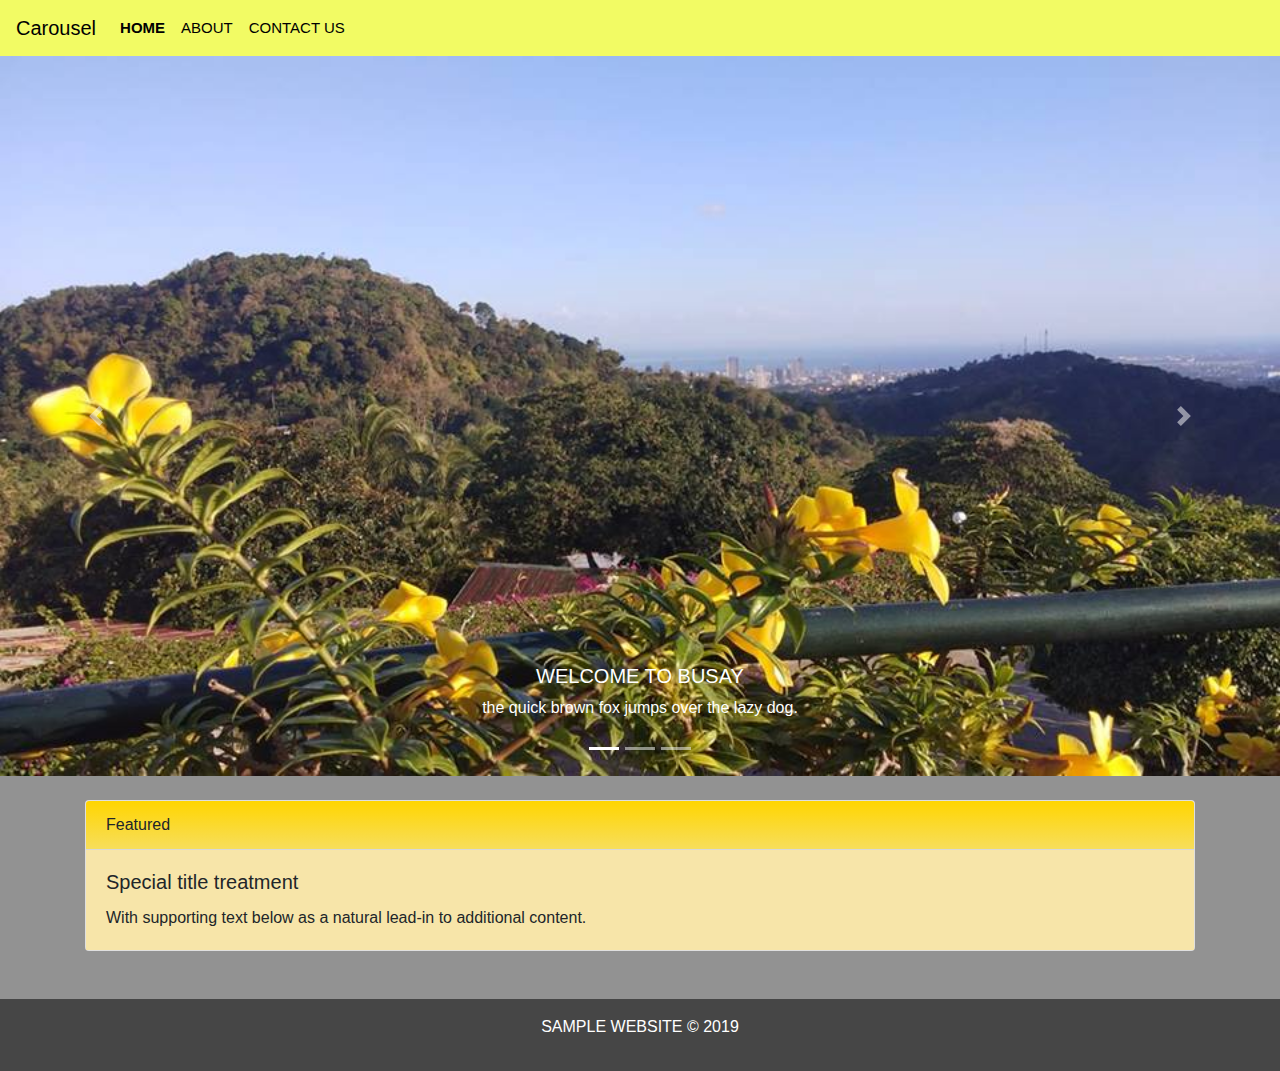
<file: secondProject/index.html>
<!DOCTYPE html>
<html>
<head>
	<title>Welcome to Home Page</title>
	<!-- FONTAWESOME -->
	<link rel="stylesheet" href="https://use.fontawesome.com/releases/v5.8.1/css/all.css"
	<!-- CSS -->
	<link rel="stylesheet" href="css/style.css">

	<link rel="stylesheet" href="https://stackpath.bootstrapcdn.com/bootstrap/4.3.1/css/bootstrap.min.css">
	<!-- JS -->
	<script src="https://code.jquery.com/jquery-3.3.1.slim.min.js"></script>
	<script src="https://cdnjs.cloudflare.com/ajax/libs/popper.js/1.14.7/umd/popper.min.js"></script>
	<script src="https://stackpath.bootstrapcdn.com/bootstrap/4.3.1/js/bootstrap.min.js"></script>
</head>
<body class="color">
<!-- NAV	 -->
<header>
	  <nav class="navbar navbar-expand-md  main-bg-color ">
	    <a class="navbar-brand text" href="#">Carousel</a>
	    <button class="navbar-toggler" type="button" data-toggle="collapse" data-target="#navbarCollapse" aria-controls="navbarCollapse" aria-expanded="false" aria-label="Toggle navigation">
	      <i class="fas fa-bars"></i>
	    </button>
	    <div class="collapse navbar-collapse" id="navbarCollapse">
	      <ul class="navbar-nav mr-auto">
	        <li class="nav-item current">
	          <a class="nav-link text" href="#" >HOME</a>
	        </li>
	        <li class="nav-item">
	          <a class="nav-link text" href="about.html">ABOUT</a>
	        </li>
	        <li class="nav-item">
	          <a class="nav-link text " href="contact.html">CONTACT US</a>
	        </li>
	      </ul>
	      
	    </div>
	  </nav>


<!-- CAROUSEL -->
	<div id="carouselExampleIndicators" class="carousel slide" data-ride="carousel">
		  <ol class="carousel-indicators">
		    <li data-target="#carouselExampleIndicators" data-slide-to="0" class="active"></li>
		    <li data-target="#carouselExampleIndicators" data-slide-to="1"></li>
		    <li data-target="#carouselExampleIndicators" data-slide-to="2"></li>
		  </ol>
		  <div class="carousel-inner">
		    <div class="carousel-item active">
		      <img class="d-block w-100" src="image/sun.jpg" alt="First slide" >
		      		<div class="carousel-caption d-none d-md-block">
					    <h5>WELCOME TO BUSAY</h5>
					    <p>the quick brown fox jumps over the lazy dog.</p>
					</div>
		    </div>
		    <div class="carousel-item">
		      <img class="d-block w-100" src="image/yua.jpg" alt="Second slide" >
		      		<div class="carousel-caption d-none d-md-block">
					    <h5>WELCOME TO BUSAY</h5>
					    <p>the quick brown fox jumps over the lazy dog.</p>
					</div>
		    </div>
		    <div class="carousel-item">
		      <img class="d-block w-100" src="image/vrains.png" alt="Third slide" >
		      		<div class="carousel-caption d-none d-md-block">
					    <h5>WELCOME TO BUSAY</h5>
					    <p>the quick brown fox jumps over the lazy dog.</p>
					</div>
		    </div>
		  </div>
		  <a class="carousel-control-prev" href="#carouselExampleIndicators" role="button" data-slide="prev">
		    <span class="carousel-control-prev-icon" aria-hidden="true"></span>
		    <span class="sr-only">Previous</span>
		  </a>
		  <a class="carousel-control-next" href="#carouselExampleIndicators" role="button" data-slide="next">
		    <span class="carousel-control-next-icon" aria-hidden="true"></span>
		    <span class="sr-only">Next</span>
		  </a>
	</div>


	<div class="container">
		<div class="card mt-4">
				  <div class="card-header hd">
				    Featured
				  </div>
				  <div class="card-body bd">
				    <h5 class="card-title">Special title treatment</h5>
				    <p class="card-text">With supporting text below as a natural lead-in to additional content.</p>
				    
				  </div>
		</div>
	</div>


		
				    <footer class="footer p-3 mt-5 f-bck">
				      <div class="container">
				        <p class="text-center t-color ">SAMPLE WEBSITE &copy; 2019</span>
			      		</div>
				    </footer>
		


</body>
</html>
</file>
<file: secondProject/css/style.css>
body.color{
	background-color:#929292;
}

.main-bg-color{
     background-color: #f2fb64 !important;
}

.text{
	color:#000;
	font-family:arial;
	font-size:15px;
}

.t-color{
	color:#fff;
}

nav .current a{
	color:#000;
	font-weight:bold;
}

nav .nav-link:hover{
	color:#000;
	text-decoration: underline;

}

/*main*/
.hd{
	background-image: linear-gradient(#FFD500, #F7DE5C);
	background-repeat: no-repeat;

}

.bd{
	background-color:#F7E5A9;
}

.f-bck{
	background-color:#464646;
}
</file>
